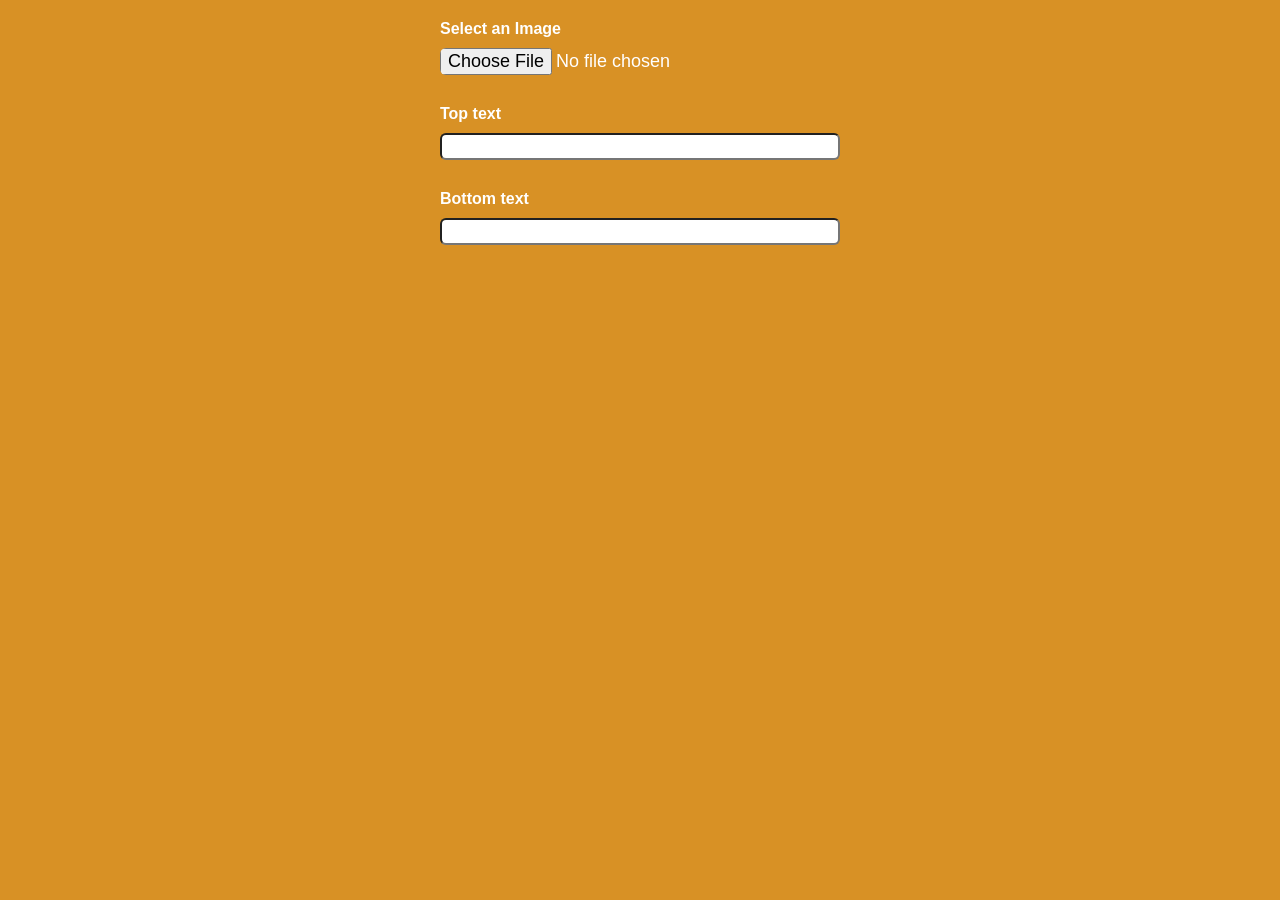
<file: index.html>
<!DOCTYPE html>
<html lang="en">
<head>
    <meta charset="UTF-8">
    <meta name="viewport" content="width=device-width, initial-scale=1.0">
    <title>MEME-ME</title>
    <link rel="stylesheet" href="style.css">
</head>
<body>
    <div class="meme-me">
      <label>Select an Image</label>
      <input type="file" id="imageinput">
      <label>Top text</label>
      <input type="text" id="toptextinput">
      <label>Bottom text</label>
      <input type="text" id="bottomtextinput">
       
      <canvas id="meme"></canvas>

    </div>
    <script src="main.js"></script>
</body>
</html>
</file>
<file: style.css>
body{
    background: #d89125;
    color: #fff;
}

.meme-me{
    margin: 20px auto;
    width: 400px;
    font-family: sans-serif;

}

.meme-me label{
    display: block;
    font-weight: bold;
    margin-bottom: 10px;
    margin-top: 10px;
}

.meme-me input{
    width: 100%;
    box-sizing: border-box;
    font-size: 18px;
    border-radius: 6px;
    margin-bottom: 20px;
}

#meme{
    width: 100%;
}
</file>
